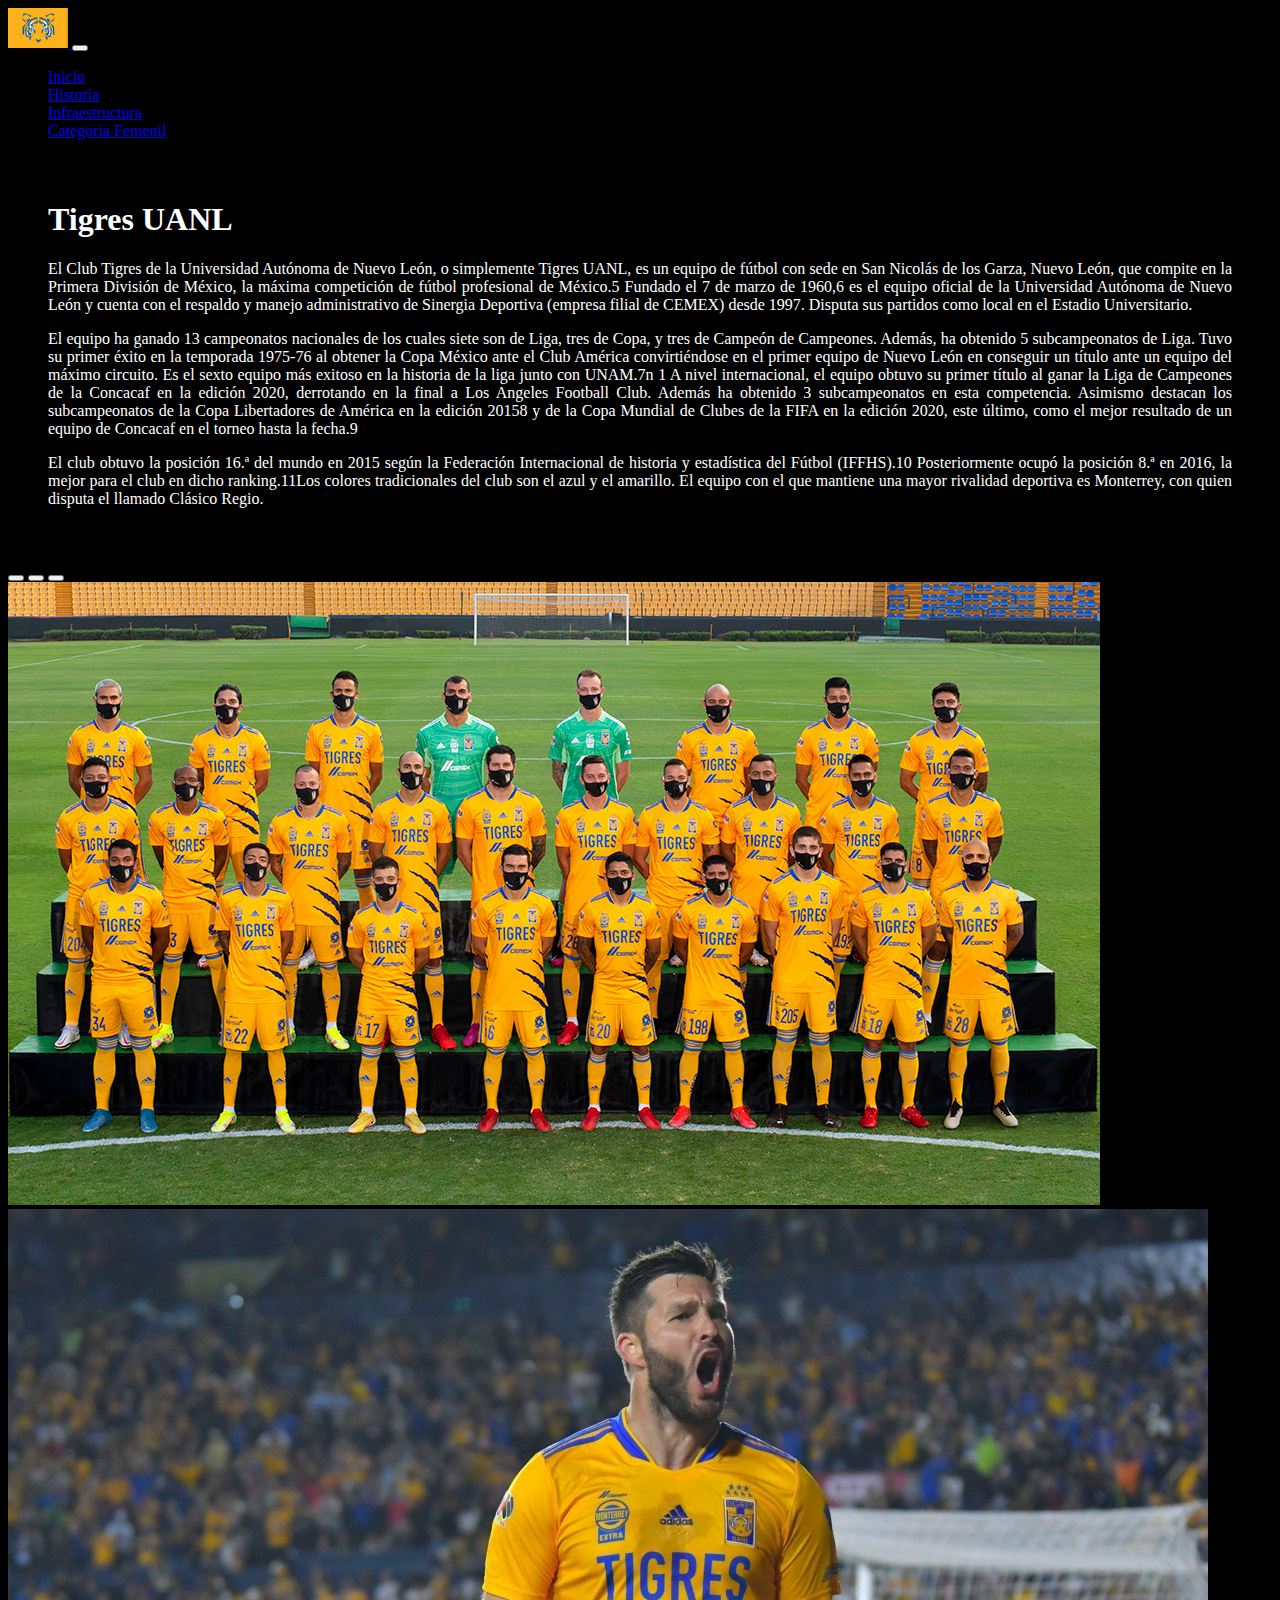
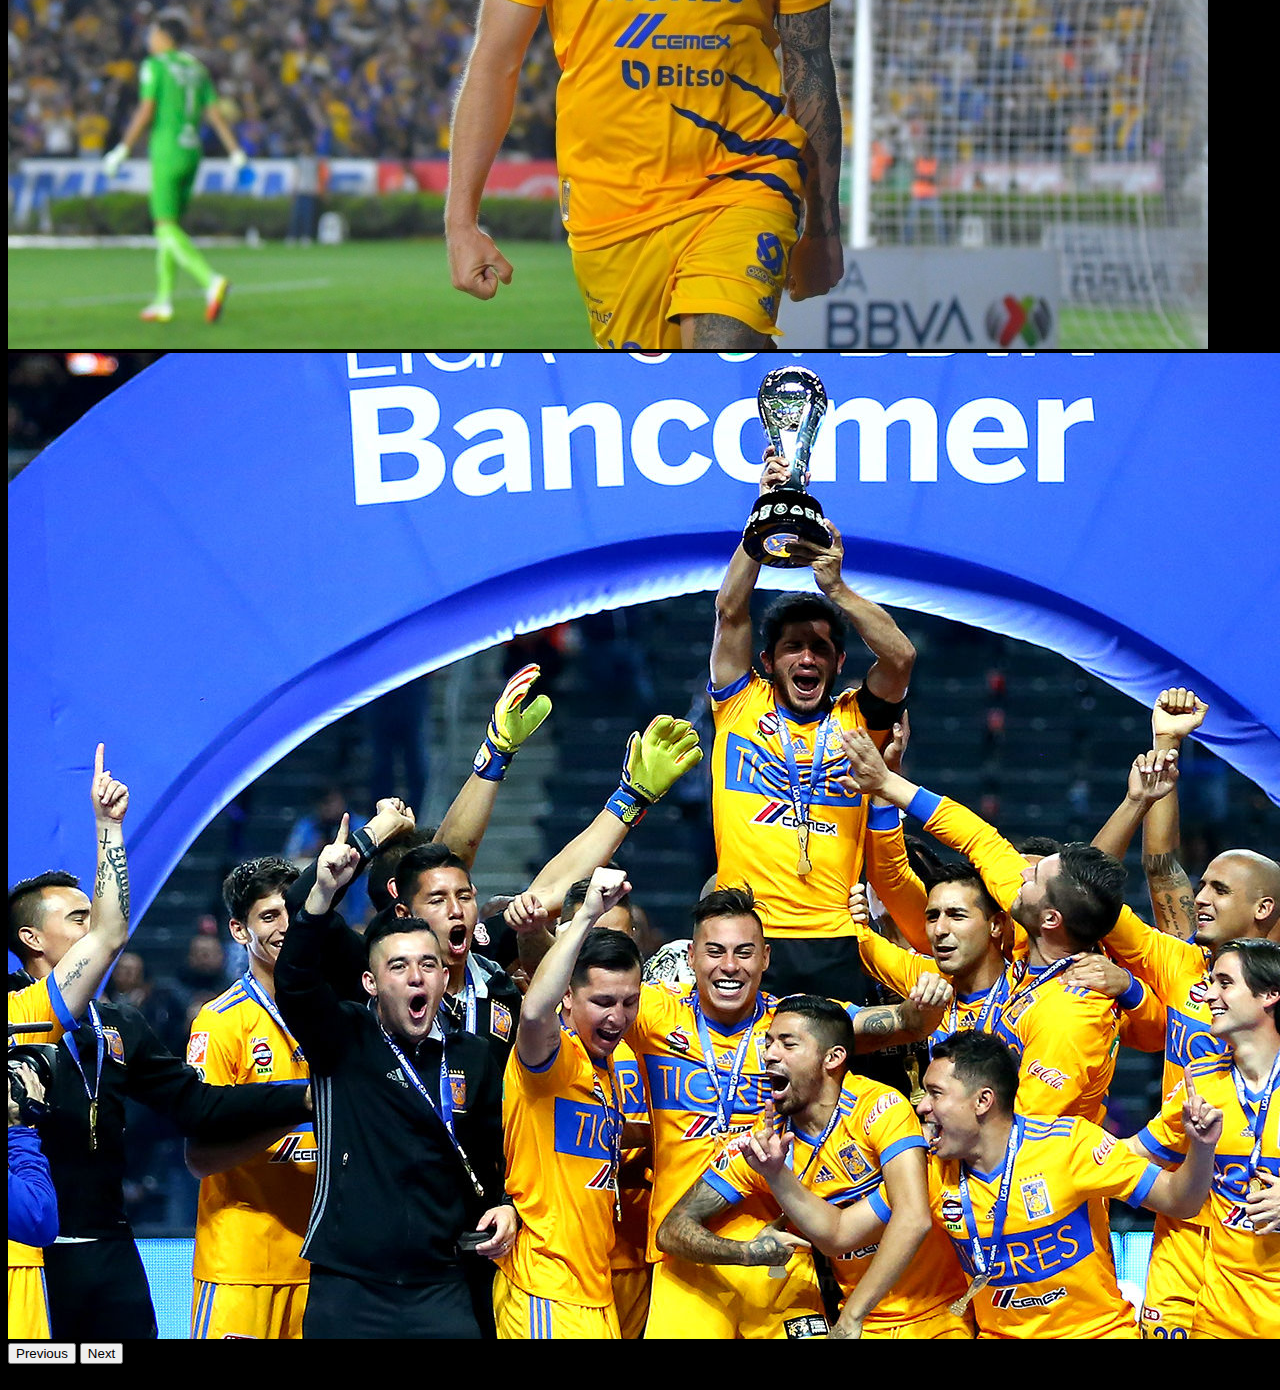
<file: Laboratorio6/index.html>
<!DOCTYPE html>
<html lang="en">

<head>
    <meta charset="UTF-8">
    <meta http-equiv="X-UA-Compatible" content="IE=edge">
    <meta name="viewport" content="width=device-width, initial-scale=1.0">
    <!-- Importar en el <head> -->
    <link href="https://cdn.jsdelivr.net/npm/bootstrap@5.0.2/dist/css/bootstrap.min.css"
        integrity="sha384-EVSTQN3/azprG1Anm3QDgpJLIm9Nao0Yz1ztcQTwFspd3yD65VohhpuuCOmLASjC" rel="stylesheet"
        crossorigin="anonymous">
    <link rel="stylesheet" href="css/css.css">
    <title>Tigres UANL</title>
</head>

<head >
    
    <nav class="navbar navbar-expand-lg navbar-dark bg-dark">
        <div class="container-fluid">
            <a href="#" class="logo">
        <img src="img/escudo.jpg"  height= "40" width="60" alt="">
    </a>
            <button class="navbar-toggler" type="button" data-bs-toggle="collapse" data-bs-target="#navbarNav"
                aria-controls="navbarNav" aria-expanded="false" aria-label="Toggle navigation">
                <span class="navbar-toggler-icon"></span>
            </button>
            <div class="collapse navbar-collapse" id="navbarNav">
                <ul class="navbar-nav">
                    <li class="nav-item">
                        <a class="nav-link active" aria-current="page" href="index.html">Inicio</a>
                    </li>
                    <li class="nav-item">
                        <a class="nav-link" href="pagina1.html">Historia</a>
                    </li>
                    <li class="nav-item">
                        <a class="nav-link" href="pagina2.html">Infraestructura</a>
                    </li>
                    <li class="nav-item">
                        <a class="nav-link" href="pagina3.html">Categoria Femenil</a>
                    </li>
                </ul>
            </div>
        
    </nav>

</header>

<body>
    <div class="parrafos">
        <p>
            <h1>Tigres UANL</h1>
            El Club Tigres de la Universidad Autónoma de Nuevo León, o simplemente Tigres UANL, es un equipo de fútbol
            con
            sede en San Nicolás de los Garza, Nuevo León, que compite en la Primera División de México, la máxima
            competición de fútbol profesional de México.5​ Fundado el 7 de marzo de 1960,6​ es el equipo oficial de la
            Universidad Autónoma de Nuevo León y cuenta con el respaldo y manejo administrativo de Sinergia Deportiva
            (empresa filial de CEMEX) desde 1997. Disputa sus partidos como local en el Estadio Universitario.

        </p>
        
        <p>
            El equipo ha ganado 13 campeonatos nacionales de los cuales siete son de Liga, tres de Copa, y tres de
            Campeón
            de Campeones. Además, ha obtenido 5 subcampeonatos de Liga. Tuvo su primer éxito en la temporada 1975-76 al
            obtener la Copa México ante el Club América convirtiéndose en el primer equipo de Nuevo León en conseguir un
            título ante un equipo del máximo circuito. Es el sexto equipo más exitoso en la historia de la liga junto
            con
            UNAM.7​n 1​ A nivel internacional, el equipo obtuvo su primer título al ganar la Liga de Campeones de la
            Concacaf en la edición 2020, derrotando en la final a Los Angeles Football Club. Además ha obtenido 3
            subcampeonatos en esta competencia. Asimismo destacan los subcampeonatos de la Copa Libertadores de América
            en
            la edición 20158​ y de la Copa Mundial de Clubes de la FIFA en la edición 2020, este último, como el mejor
            resultado de un equipo de Concacaf en el torneo hasta la fecha.9​
        </p>
        <p>
            El club obtuvo la posición 16.ª del mundo en 2015 según la Federación Internacional de historia y
            estadística
            del Fútbol (IFFHS).10​ Posteriormente ocupó la posición 8.ª en 2016, la mejor para el club en dicho
            ranking.11​

            Los colores tradicionales del club son el azul y el amarillo. El equipo con el que mantiene una mayor
            rivalidad
            deportiva es Monterrey, con quien disputa el llamado Clásico Regio.
        </p>
        </div>
        <div id="carouselExampleIndicators" class="carousel slide" data-bs-ride="carousel">
            <div class="carousel-indicators">
              <button type="button" data-bs-target="#carouselExampleIndicators" data-bs-slide-to="0" class="active" aria-current="true" aria-label="Slide 1"></button>
              <button type="button" data-bs-target="#carouselExampleIndicators" data-bs-slide-to="1" aria-label="Slide 2"></button>
              <button type="button" data-bs-target="#carouselExampleIndicators" data-bs-slide-to="2" aria-label="Slide 3"></button>
            </div>
            <div class="carousel-inner">
              <div class="carousel-item active">
                <img src="img/fotoOf.jpg" class="d-block w-100" alt="...">
              </div>
              <div class="carousel-item">
                <img src="img/gignac.jpg" class="d-block w-100" alt="...">
              </div>
              <div class="carousel-item">
                <img src="img/gignac2.jpg" class="d-block w-100" alt="...">
              </div>
            </div>
            <button class="carousel-control-prev" type="button" data-bs-target="#carouselExampleIndicators" data-bs-slide="prev">
              <span class="carousel-control-prev-icon" aria-hidden="true"></span>
              <span class="visually-hidden">Previous</span>
            </button>
            <button class="carousel-control-next" type="button" data-bs-target="#carouselExampleIndicators" data-bs-slide="next">
              <span class="carousel-control-next-icon" aria-hidden="true"></span>
              <span class="visually-hidden">Next</span>
            </button>
         </div>
        
    
    <footer class="bg-light text-center text-lg-start">
        <!-- Copyright -->
        <div class="text-center p-3" style="background-color: rgba(0, 0, 0, 0.2);">
          Tigres de la Universidad Autonoma de Nuevo Leon
        </div>
        <!-- Copyright -->
      </footer>
    </div>

    <!-- Importar al final del body -->
    <script src="https://cdn.jsdelivr.net/npm/bootstrap@5.0.2/dist/js/bootstrap.bundle.min.js"
        integrity="sha384-MrcW6ZMFYlzcLA8Nl+NtUVF0sA7MsXsP1UyJoMp4YLEuNSfAP+JcXn/tWtIaxVXM"
        crossorigin="anonymous"></script>

</body>

</html>
</file>
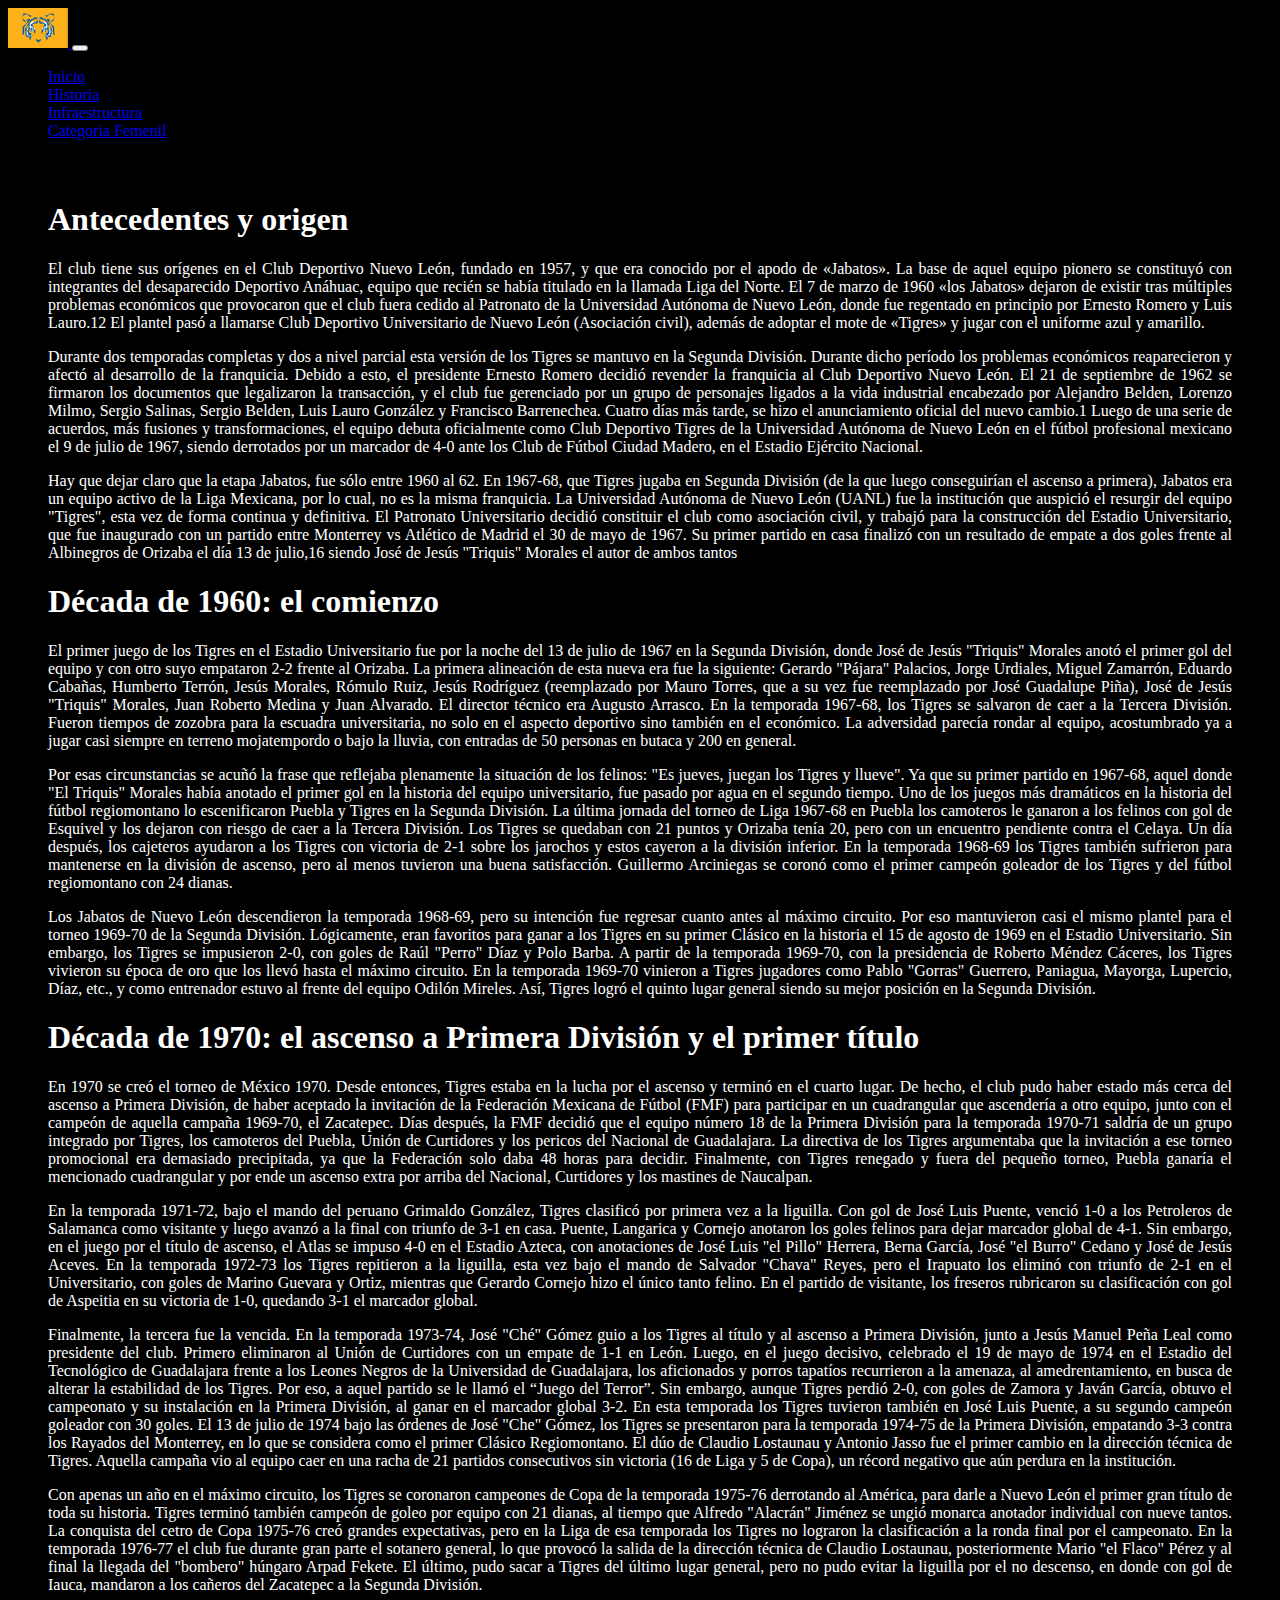
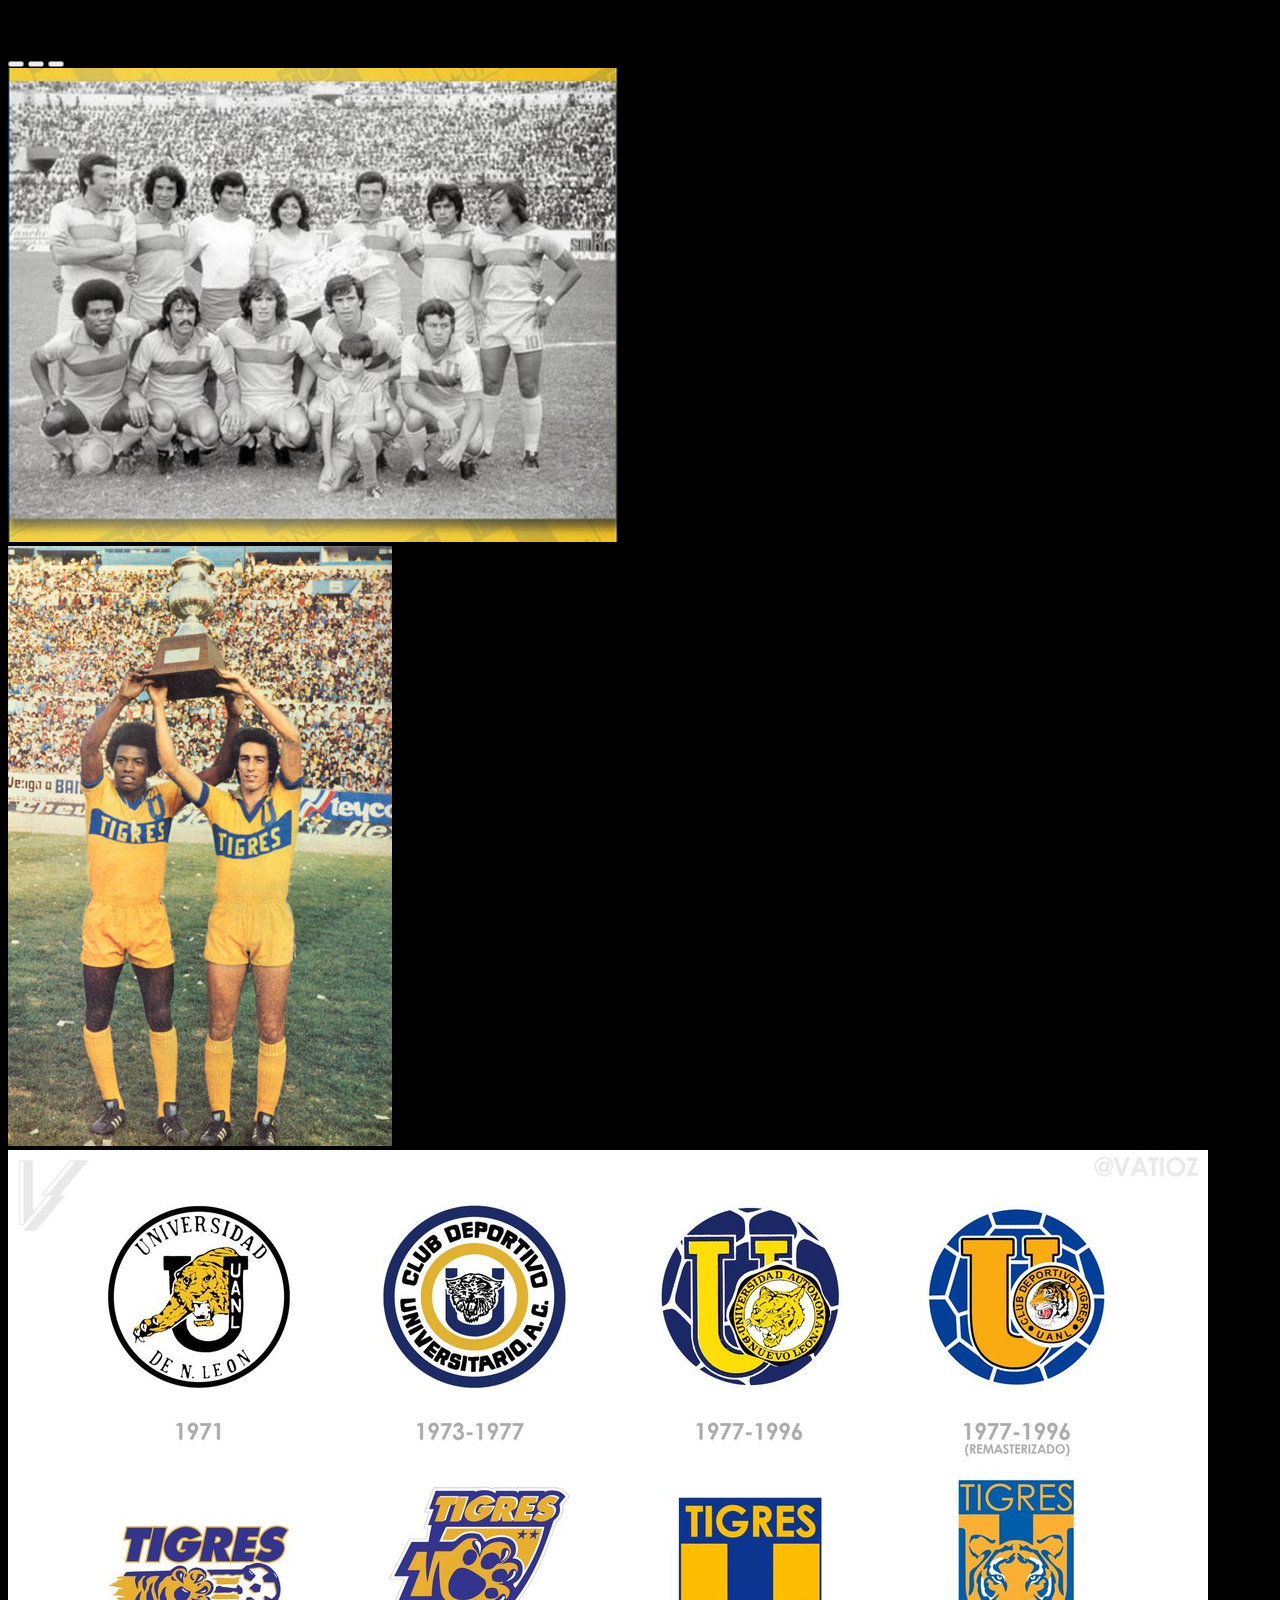
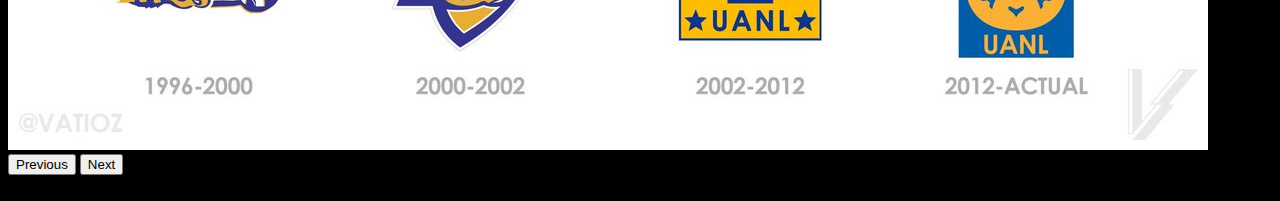
<file: Laboratorio6/pagina1.html>
<!DOCTYPE html>
<html lang="en">

<head>
    <meta charset="UTF-8">
    <meta http-equiv="X-UA-Compatible" content="IE=edge">
    <meta name="viewport" content="width=device-width, initial-scale=1.0">
    <!-- Importar en el <head> -->
    <link href="https://cdn.jsdelivr.net/npm/bootstrap@5.0.2/dist/css/bootstrap.min.css"
        integrity="sha384-EVSTQN3/azprG1Anm3QDgpJLIm9Nao0Yz1ztcQTwFspd3yD65VohhpuuCOmLASjC" rel="stylesheet"
        crossorigin="anonymous">
    <link rel="stylesheet" href="css/css.css">
    <title>Tigres UANL</title>
</head>

<head>

    <nav class="navbar navbar-expand-lg navbar-dark bg-dark">
        <div class="container-fluid">
            <a href="#" class="logo">
                <img src="img/escudo.jpg" height="40" width="60" alt="">
            </a>
            <button class="navbar-toggler" type="button" data-bs-toggle="collapse" data-bs-target="#navbarNav"
                aria-controls="navbarNav" aria-expanded="false" aria-label="Toggle navigation">
                <span class="navbar-toggler-icon"></span>
            </button>
            <div class="collapse navbar-collapse" id="navbarNav">
                <ul class="navbar-nav">
                    <li class="nav-item">
                        <a class="nav-link active" aria-current="page" href="index.html">Inicio</a>
                    </li>
                    <li class="nav-item">
                        <a class="nav-link" href="pagina1.html">Historia</a>
                    </li>
                    <li class="nav-item">
                        <a class="nav-link" href="pagina2.html">Infraestructura</a>
                    </li>
                    <li class="nav-item">
                        <a class="nav-link" href="pagina3.html">Categoria Femenil</a>
                    </li>
                </ul>
            </div>

    </nav>

    </header>

<body>
    <div class="parrafos">
        <p>
             <h1>Antecedentes y origen</h1>
            El club tiene sus orígenes en el Club Deportivo Nuevo León, fundado en 1957, y que era conocido por el apodo
            de «Jabatos». La base de aquel equipo pionero se constituyó con integrantes del desaparecido Deportivo
            Anáhuac, equipo que recién se había titulado en la llamada Liga del Norte.

            El 7 de marzo de 1960 «los Jabatos» dejaron de existir tras múltiples problemas económicos que provocaron
            que el club fuera cedido al Patronato de la Universidad Autónoma de Nuevo León, donde fue regentado en
            principio por Ernesto Romero y Luis Lauro.12​ El plantel pasó a llamarse Club Deportivo Universitario de
            Nuevo León (Asociación civil), además de adoptar el mote de «Tigres» y jugar con el uniforme azul y
            amarillo.
        </p>
        <p>
            Durante dos temporadas completas y dos a nivel parcial esta versión de los Tigres se mantuvo en la Segunda
            División. Durante dicho período los problemas económicos reaparecieron y afectó al desarrollo de la
            franquicia. Debido a esto, el presidente Ernesto Romero decidió revender la franquicia al Club Deportivo
            Nuevo León. El 21 de septiembre de 1962 se firmaron los documentos que legalizaron la transacción, y el club
            fue gerenciado por un grupo de personajes ligados a la vida industrial encabezado por Alejandro Belden,
            Lorenzo Milmo, Sergio Salinas, Sergio Belden, Luis Lauro González y Francisco Barrenechea. Cuatro días más
            tarde, se hizo el anunciamiento oficial del nuevo cambio.1

            Luego de una serie de acuerdos, más fusiones y transformaciones, el equipo debuta oficialmente como Club
            Deportivo Tigres de la Universidad Autónoma de Nuevo León en el fútbol profesional mexicano el 9 de julio de
            1967, siendo derrotados por un marcador de 4-0 ante los Club de Fútbol Ciudad Madero, en el Estadio
            Ejército Nacional.
        </p>
        <p>
            Hay que dejar claro que la etapa Jabatos, fue sólo entre 1960 al 62. En 1967-68, que Tigres jugaba en
            Segunda División (de la que luego conseguirían el ascenso a primera), Jabatos era un equipo activo de la
            Liga Mexicana, por lo cual, no es la misma franquicia.

            La Universidad Autónoma de Nuevo León (UANL) fue la institución que auspició el resurgir del equipo
            "Tigres", esta vez de forma continua y definitiva. El Patronato Universitario decidió constituir el club
            como asociación civil, y trabajó para la construcción del Estadio Universitario, que fue inaugurado con un
            partido entre Monterrey vs Atlético de Madrid el 30 de mayo de 1967. Su primer partido en casa finalizó con
            un resultado de empate a dos goles frente al Albinegros de Orizaba el día 13 de julio,16​ siendo José de
            Jesús "Triquis" Morales el autor de ambos tantos
        </p>


        <p>
        <h1>Década de 1960: el comienzo</h1>
        El primer juego de los Tigres en el Estadio Universitario fue por la noche del 13 de julio de 1967 en la
        Segunda División, donde José de Jesús "Triquis" Morales anotó el primer gol del equipo y con otro suyo
        empataron 2-2 frente al Orizaba. La primera alineación de esta nueva era fue la siguiente: Gerardo "Pájara"
        Palacios, Jorge Urdiales, Miguel Zamarrón, Eduardo Cabañas, Humberto Terrón, Jesús Morales, Rómulo Ruiz,
        Jesús Rodríguez (reemplazado por Mauro Torres, que a su vez fue reemplazado por José Guadalupe Piña), José
        de Jesús "Triquis" Morales, Juan Roberto Medina y Juan Alvarado. El director técnico era Augusto Arrasco.

        En la temporada 1967-68, los Tigres se salvaron de caer a la Tercera División. Fueron tiempos de zozobra
        para la escuadra universitaria, no solo en el aspecto deportivo sino también en el económico. La adversidad
        parecía rondar al equipo, acostumbrado ya a jugar casi siempre en terreno mojatempordo o bajo la lluvia, con
        entradas de 50 personas en butaca y 200 en general.
        </p>
        <p>
            Por esas circunstancias se acuñó la frase que reflejaba plenamente la situación de los felinos: "Es jueves,
            juegan los Tigres y llueve". Ya que su primer partido en 1967-68, aquel donde "El Triquis" Morales había
            anotado el primer gol en la historia del equipo universitario, fue pasado por agua en el segundo tiempo.

            Uno de los juegos más dramáticos en la historia del fútbol regiomontano lo escenificaron Puebla y Tigres en
            la Segunda División. La última jornada del torneo de Liga 1967-68 en Puebla los camoteros le ganaron a los
            felinos con gol de Esquivel y los dejaron con riesgo de caer a la Tercera División. Los Tigres se quedaban
            con 21 puntos y Orizaba tenía 20, pero con un encuentro pendiente contra el Celaya. Un día después, los
            cajeteros ayudaron a los Tigres con victoria de 2-1 sobre los jarochos y estos cayeron a la división
            inferior.

            En la temporada 1968-69 los Tigres también sufrieron para mantenerse en la división de ascenso, pero al
            menos tuvieron una buena satisfacción. Guillermo Arciniegas se coronó como el primer campeón goleador de los
            Tigres y del fútbol regiomontano con 24 dianas.
        </p>
        <p>


            Los Jabatos de Nuevo León descendieron la temporada 1968-69, pero su intención fue regresar cuanto antes al
            máximo circuito. Por eso mantuvieron casi el mismo plantel para el torneo 1969-70 de la Segunda División.
            Lógicamente, eran favoritos para ganar a los Tigres en su primer Clásico en la historia el 15 de agosto de
            1969 en el Estadio Universitario. Sin embargo, los Tigres se impusieron 2-0, con goles de Raúl "Perro" Díaz
            y Polo Barba.

            A partir de la temporada 1969-70, con la presidencia de Roberto Méndez Cáceres, los Tigres vivieron su época
            de oro que los llevó hasta el máximo circuito.

            En la temporada 1969-70 vinieron a Tigres jugadores como Pablo "Gorras" Guerrero, Paniagua, Mayorga,
            Lupercio, Díaz, etc., y como entrenador estuvo al frente del equipo Odilón Mireles. Así, Tigres logró el
            quinto lugar general siendo su mejor posición en la Segunda División.
        </p>
        <p>
        <h1>Década de 1970: el ascenso a Primera División y el primer título</h1>
        En 1970 se creó el torneo de México 1970. Desde entonces, Tigres estaba en la lucha por el ascenso y terminó
        en el cuarto lugar. De hecho, el club pudo haber estado más cerca del ascenso a Primera División, de haber
        aceptado la invitación de la Federación Mexicana de Fútbol (FMF) para participar en un cuadrangular que
        ascendería a otro equipo, junto con el campeón de aquella campaña 1969-70, el Zacatepec. Días después, la
        FMF decidió que el equipo número 18 de la Primera División para la temporada 1970-71 saldría de un grupo
        integrado por Tigres, los camoteros del Puebla, Unión de Curtidores y los pericos del Nacional de
        Guadalajara.

        La directiva de los Tigres argumentaba que la invitación a ese torneo promocional era demasiado precipitada,
        ya que la Federación solo daba 48 horas para decidir. Finalmente, con Tigres renegado y fuera del pequeño
        torneo, Puebla ganaría el mencionado cuadrangular y por ende un ascenso extra por arriba del Nacional,
        Curtidores y los mastines de Naucalpan.
        </p>
        <p>

            En la temporada 1971-72, bajo el mando del peruano Grimaldo González, Tigres clasificó por primera vez a la
            liguilla. Con gol de José Luis Puente, venció 1-0 a los Petroleros de Salamanca como visitante y luego
            avanzó a la final con triunfo de 3-1 en casa. Puente, Langarica y Cornejo anotaron los goles felinos para
            dejar marcador global de 4-1. Sin embargo, en el juego por el título de ascenso, el Atlas se impuso 4-0 en
            el Estadio Azteca, con anotaciones de José Luis "el Pillo" Herrera, Berna García, José "el Burro" Cedano y
            José de Jesús Aceves.

            En la temporada 1972-73 los Tigres repitieron a la liguilla, esta vez bajo el mando de Salvador "Chava"
            Reyes, pero el Irapuato los eliminó con triunfo de 2-1 en el Universitario, con goles de Marino Guevara y
            Ortiz, mientras que Gerardo Cornejo hizo el único tanto felino. En el partido de visitante, los freseros
            rubricaron su clasificación con gol de Aspeitia en su victoria de 1-0, quedando 3-1 el marcador global.
        </p>


        <p>
            Finalmente, la tercera fue la vencida. En la temporada 1973-74, José "Ché" Gómez guio a los Tigres al título
            y al ascenso a Primera División, junto a Jesús Manuel Peña Leal como presidente del club. Primero eliminaron
            al Unión de Curtidores con un empate de 1-1 en León. Luego, en el juego decisivo, celebrado el 19 de mayo de
            1974 en el Estadio del Tecnológico de Guadalajara frente a los Leones Negros de la Universidad de
            Guadalajara, los aficionados y porros tapatíos recurrieron a la amenaza, al amedrentamiento, en busca de
            alterar la estabilidad de los Tigres. Por eso, a aquel partido se le llamó el “Juego del Terror”. Sin
            embargo, aunque Tigres perdió 2-0, con goles de Zamora y Javán García, obtuvo el campeonato y su instalación
            en la Primera División, al ganar en el marcador global 3-2. En esta temporada los Tigres tuvieron también en
            José Luis Puente, a su segundo campeón goleador con 30 goles.

            El 13 de julio de 1974 bajo las órdenes de José "Che" Gómez, los Tigres se presentaron para la temporada
            1974-75 de la Primera División, empatando 3-3 contra los Rayados del Monterrey, en lo que se considera como
            el primer Clásico Regiomontano. El dúo de Claudio Lostaunau y Antonio Jasso fue el primer cambio en la
            dirección técnica de Tigres. Aquella campaña vio al equipo caer en una racha de 21 partidos consecutivos sin
            victoria (16 de Liga y 5 de Copa), un récord negativo que aún perdura en la institución.
        </p>
        <p>
            Con apenas un año en el máximo circuito, los Tigres se coronaron campeones de Copa de la temporada 1975-76
            derrotando al América, para darle a Nuevo León el primer gran título de toda su historia. Tigres terminó
            también campeón de goleo por equipo con 21 dianas, al tiempo que Alfredo "Alacrán" Jiménez se ungió monarca
            anotador individual con nueve tantos.

            La conquista del cetro de Copa 1975-76 creó grandes expectativas, pero en la Liga de esa temporada los
            Tigres no lograron la clasificación a la ronda final por el campeonato.

            En la temporada 1976-77 el club fue durante gran parte el sotanero general, lo que provocó la salida de la
            dirección técnica de Claudio Lostaunau, posteriormente Mario "el Flaco" Pérez y al final la llegada del
            "bombero" húngaro Arpad Fekete. El último, pudo sacar a Tigres del último lugar general, pero no pudo evitar
            la liguilla por el no descenso, en donde con gol de Iauca, mandaron a los cañeros del Zacatepec a la Segunda
            División.
        </p>
    </div>
    <div id="carouselExampleIndicators" class="carousel slide" data-bs-ride="carousel">
        <div class="carousel-indicators">
            <button type="button" data-bs-target="#carouselExampleIndicators" data-bs-slide-to="0" class="active"
                aria-current="true" aria-label="Slide 1"></button>
            <button type="button" data-bs-target="#carouselExampleIndicators" data-bs-slide-to="1"
                aria-label="Slide 2"></button>
            <button type="button" data-bs-target="#carouselExampleIndicators" data-bs-slide-to="2"
                aria-label="Slide 3"></button>
        </div>
        <div class="carousel-inner">
            <div class="carousel-item active">
                <img src="img/11.jpg" class="d-block w-100" alt="...">
            </div>
            <div class="carousel-item">
                <img src="img/boy.jpg" class="d-block w-100" alt="...">
            </div>
            <div class="carousel-item">
                <img src="img/3.jpg" class="d-block w-100" alt="...">
            </div>
        </div>
        <button class="carousel-control-prev" type="button" data-bs-target="#carouselExampleIndicators"
            data-bs-slide="prev">
            <span class="carousel-control-prev-icon" aria-hidden="true"></span>
            <span class="visually-hidden">Previous</span>
        </button>
        <button class="carousel-control-next" type="button" data-bs-target="#carouselExampleIndicators"
            data-bs-slide="next">
            <span class="carousel-control-next-icon" aria-hidden="true"></span>
            <span class="visually-hidden">Next</span>
        </button>
    </div>


    <footer class="bg-light text-center text-lg-start">
        <!-- Copyright -->
        <div class="text-center p-3" style="background-color: rgba(0, 0, 0, 0.2);">
            Tigres de la Universidad Autonoma de Nuevo Leon
        </div>
        <!-- Copyright -->
    </footer>
    </div>

    <!-- Importar al final del body -->
    <script src="https://cdn.jsdelivr.net/npm/bootstrap@5.0.2/dist/js/bootstrap.bundle.min.js"
        integrity="sha384-MrcW6ZMFYlzcLA8Nl+NtUVF0sA7MsXsP1UyJoMp4YLEuNSfAP+JcXn/tWtIaxVXM"
        crossorigin="anonymous"></script>

</body>

</html>
</file>
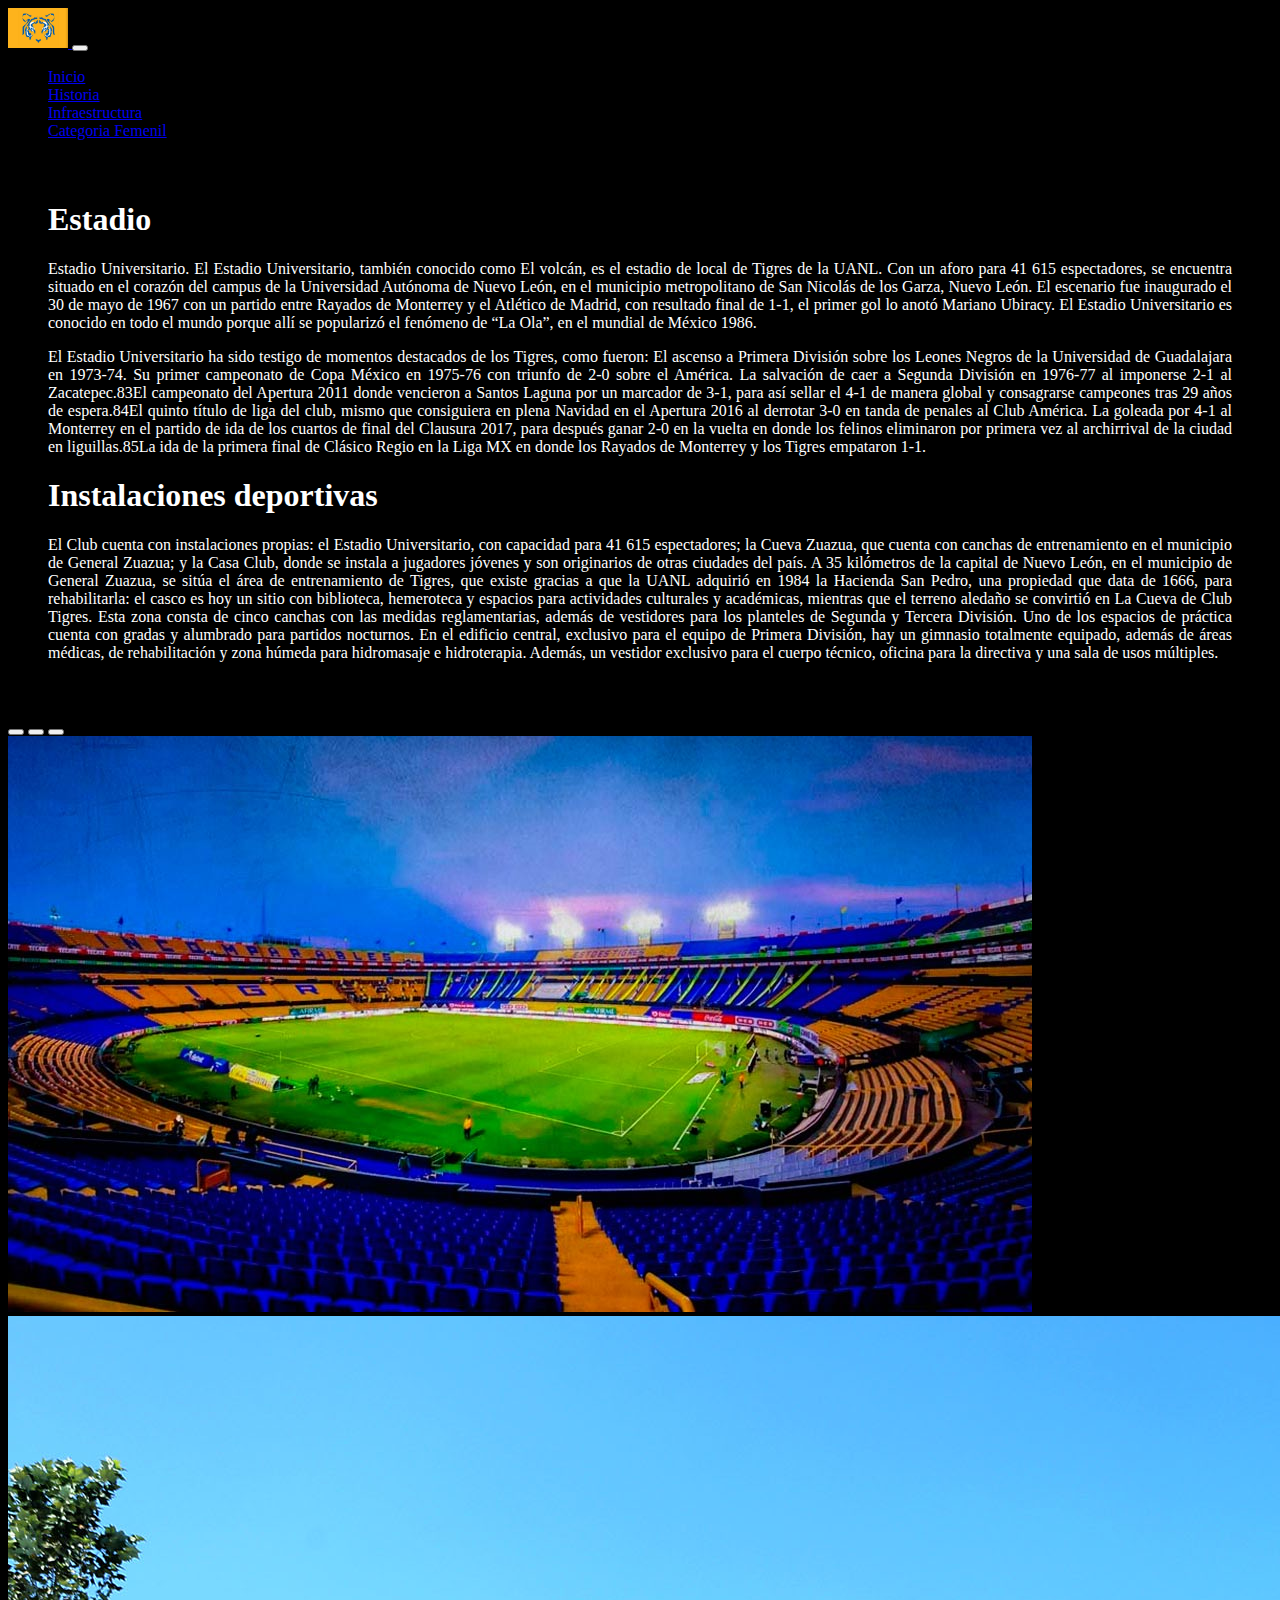
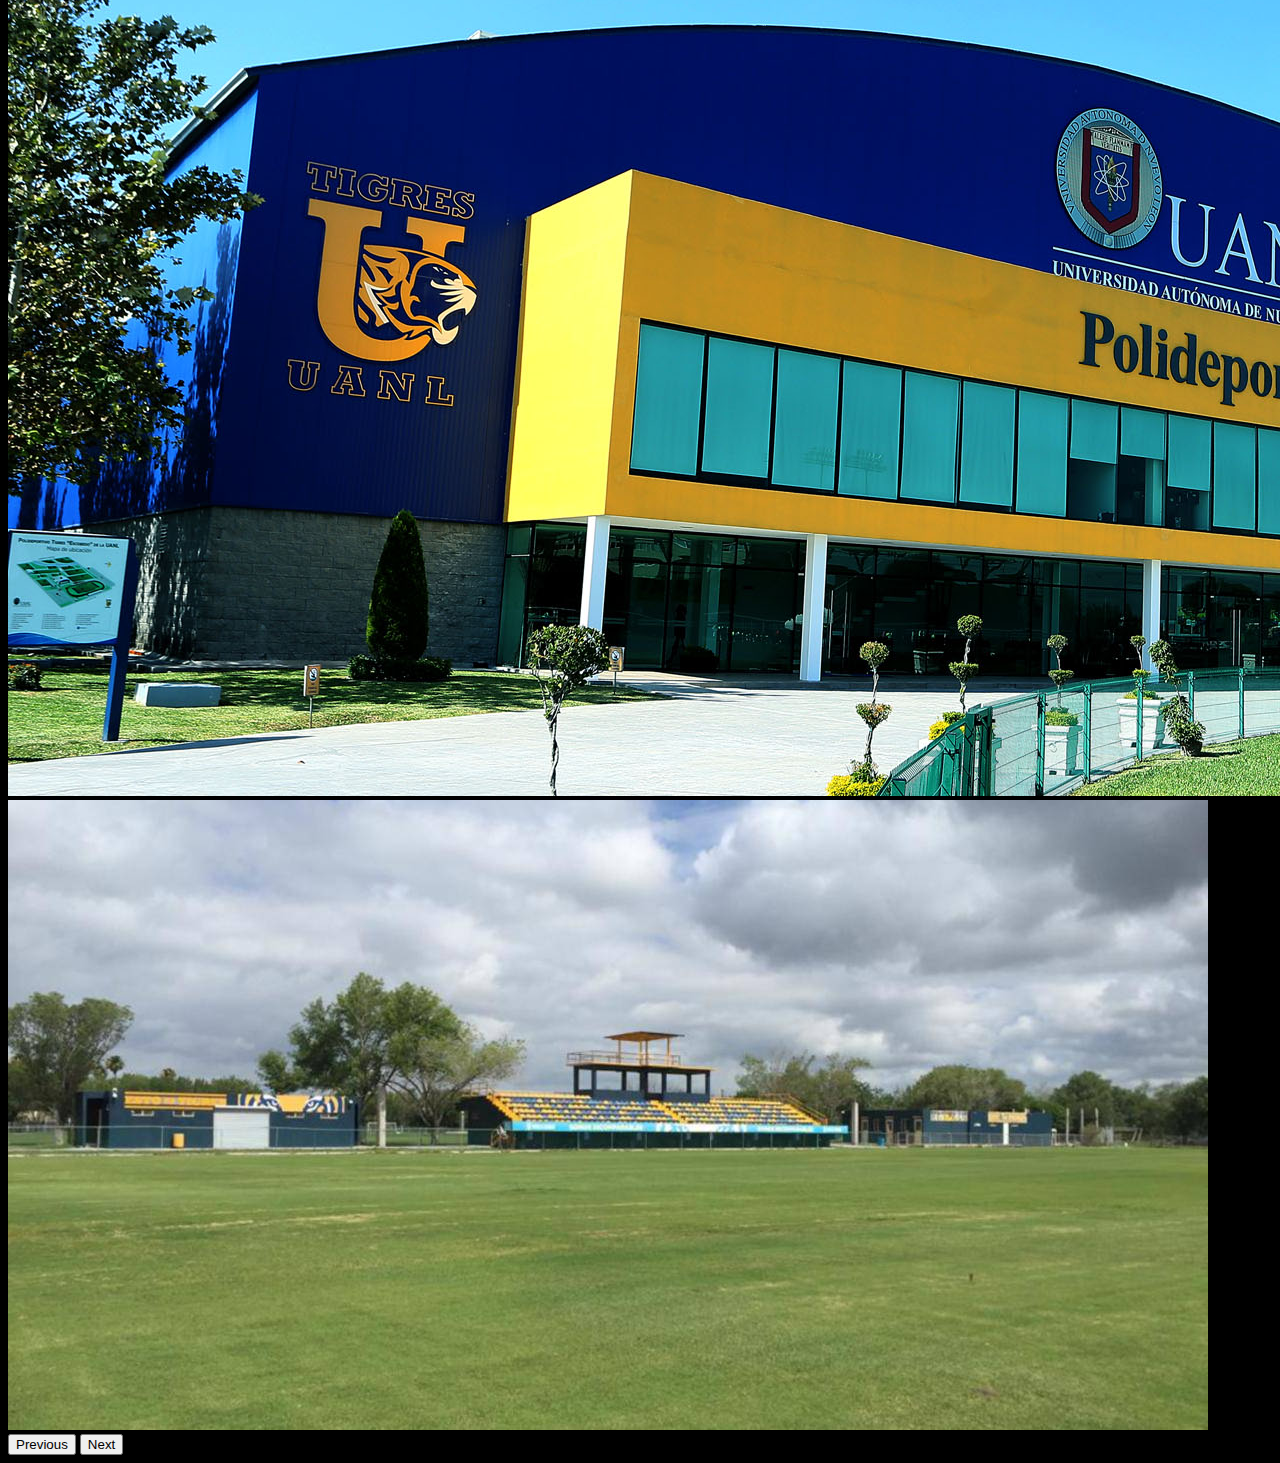
<file: Laboratorio6/pagina2.html>
<!DOCTYPE html>
<html lang="en">

<head>
    <meta charset="UTF-8">
    <meta http-equiv="X-UA-Compatible" content="IE=edge">
    <meta name="viewport" content="width=device-width, initial-scale=1.0">
    <!-- Importar en el <head> -->
    <link href="https://cdn.jsdelivr.net/npm/bootstrap@5.0.2/dist/css/bootstrap.min.css"
        integrity="sha384-EVSTQN3/azprG1Anm3QDgpJLIm9Nao0Yz1ztcQTwFspd3yD65VohhpuuCOmLASjC" rel="stylesheet"
        crossorigin="anonymous">
    <link rel="stylesheet" href="css/css.css">
    <title>Tigres UANL</title>
</head>

<header>
    <nav class="navbar navbar-expand-lg navbar-dark bg-dark">
        <div class="container-fluid">
            <a href="#" class="logo">
                <img src="img/escudo.jpg" height="40" width="60" alt="">
            </a>
            <button class="navbar-toggler" type="button" data-bs-toggle="collapse" data-bs-target="#navbarNav"
                aria-controls="navbarNav" aria-expanded="false" aria-label="Toggle navigation">
                <span class="navbar-toggler-icon"></span>
            </button>
            <div class="collapse navbar-collapse" id="navbarNav">
                <ul class="navbar-nav">
                    <li class="nav-item">
                        <a class="nav-link active" aria-current="page" href="index.html">Inicio</a>
                    </li>
                    <li class="nav-item">
                        <a class="nav-link" href="pagina1.html">Historia</a>
                    </li>
                    <li class="nav-item">
                        <a class="nav-link" href="pagina2.html">Infraestructura</a>
                    </li>
                    <li class="nav-item">
                        <a class="nav-link" href="pagina3.html">Categoria Femenil</a>
                    </li>
                </ul>
            </div>

    </nav>

</header>
<div class="parrafos">

<body>
    <p>
    <h1>Estadio</h1>

    Estadio Universitario.
    El Estadio Universitario, también conocido como El volcán, es el estadio de local de Tigres de la UANL. Con un aforo
    para 41 615 espectadores, se encuentra situado en el corazón del campus de la Universidad Autónoma de Nuevo León, en
    el municipio metropolitano de San Nicolás de los Garza, Nuevo León. El escenario fue inaugurado el 30 de mayo de
    1967 con un partido entre Rayados de Monterrey y el Atlético de Madrid, con resultado final de 1-1, el primer gol lo
    anotó Mariano Ubiracy.

    El Estadio Universitario es conocido en todo el mundo porque allí se popularizó el fenómeno de “La Ola”, en el
    mundial de México 1986.

    </p>
    <p>
        El Estadio Universitario ha sido testigo de momentos destacados de los Tigres, como fueron:

        El ascenso a Primera División sobre los Leones Negros de la Universidad de Guadalajara en 1973-74.
        Su primer campeonato de Copa México en 1975-76 con triunfo de 2-0 sobre el América.
        La salvación de caer a Segunda División en 1976-77 al imponerse 2-1 al Zacatepec.83​
        El campeonato del Apertura 2011 donde vencieron a Santos Laguna por un marcador de 3-1, para así sellar el 4-1
        de manera global y consagrarse campeones tras 29 años de espera.84​
        El quinto título de liga del club, mismo que consiguiera en plena Navidad en el Apertura 2016 al derrotar 3-0 en
        tanda de penales al Club América.
        La goleada por 4-1 al Monterrey en el partido de ida de los cuartos de final del Clausura 2017, para después
        ganar 2-0 en la vuelta en donde los felinos eliminaron por primera vez al archirrival de la ciudad en
        liguillas.85​
        La ida de la primera final de Clásico Regio en la Liga MX en donde los Rayados de Monterrey y los Tigres
        empataron 1-1.
    </p>
    <p>
        <h1>Instalaciones deportivas</h1>
        El Club cuenta con instalaciones propias: el Estadio Universitario, con capacidad para 41 615 espectadores; la
        Cueva Zuazua, que cuenta con canchas de entrenamiento en el municipio de General Zuazua; y la Casa Club, donde
        se instala a jugadores jóvenes y son originarios de otras ciudades del país.

        A 35 kilómetros de la capital de Nuevo León, en el municipio de General Zuazua, se sitúa el área de
        entrenamiento de Tigres, que existe gracias a que la UANL adquirió en 1984 la Hacienda San Pedro, una propiedad
        que data de 1666, para rehabilitarla: el casco es hoy un sitio con biblioteca, hemeroteca y espacios para
        actividades culturales y académicas, mientras que el terreno aledaño se convirtió en La Cueva de Club Tigres.

        Esta zona consta de cinco canchas con las medidas reglamentarias, además de vestidores para los planteles de
        Segunda y Tercera División. Uno de los espacios de práctica cuenta con gradas y alumbrado para partidos
        nocturnos.

        En el edificio central, exclusivo para el equipo de Primera División, hay un gimnasio totalmente equipado,
        además de áreas médicas, de rehabilitación y zona húmeda para hidromasaje e hidroterapia. Además, un vestidor
        exclusivo para el cuerpo técnico, oficina para la directiva y una sala de usos múltiples.
    </p>
    </div>
    <div id="carouselExampleIndicators" class="carousel slide" data-bs-ride="carousel">
        <div class="carousel-indicators">
            <button type="button" data-bs-target="#carouselExampleIndicators" data-bs-slide-to="0" class="active"
                aria-current="true" aria-label="Slide 1"></button>
            <button type="button" data-bs-target="#carouselExampleIndicators" data-bs-slide-to="1"
                aria-label="Slide 2"></button>
            <button type="button" data-bs-target="#carouselExampleIndicators" data-bs-slide-to="2"
                aria-label="Slide 3"></button>
        </div>
        <div class="carousel-inner">
            <div class="carousel-item active">
                <img src="img/estadiio.jpg" class="d-block w-100" alt="...">
            </div>
            <div class="carousel-item">
                <img src="img/poli.jpg" class="d-block w-100" alt="...">
            </div>
            <div class="carousel-item">
                <img src="img/zuazua.jpeg" class="d-block w-100" alt="...">
            </div>
        </div>
        <button class="carousel-control-prev" type="button" data-bs-target="#carouselExampleIndicators"
            data-bs-slide="prev">
            <span class="carousel-control-prev-icon" aria-hidden="true"></span>
            <span class="visually-hidden">Previous</span>
        </button>
        <button class="carousel-control-next" type="button" data-bs-target="#carouselExampleIndicators"
            data-bs-slide="next">
            <span class="carousel-control-next-icon" aria-hidden="true"></span>
            <span class="visually-hidden">Next</span>
        </button>
    </div>
    <!-- Importar al final del body -->
    <script src="https://cdn.jsdelivr.net/npm/bootstrap@5.0.2/dist/js/bootstrap.bundle.min.js"
        integrity="sha384-MrcW6ZMFYlzcLA8Nl+NtUVF0sA7MsXsP1UyJoMp4YLEuNSfAP+JcXn/tWtIaxVXM"
        crossorigin="anonymous"></script>

</body>

</html>
</file>
<file: Laboratorio6/css/css.css>
body{
    background-color: black;
}

.parrafos{
    text-align: justify;
    margin: 20px;
    padding: 20px;
    color: white;
}
#carouselExampleIndicators{
    width: auto;
    height: auto;
}
</file>
